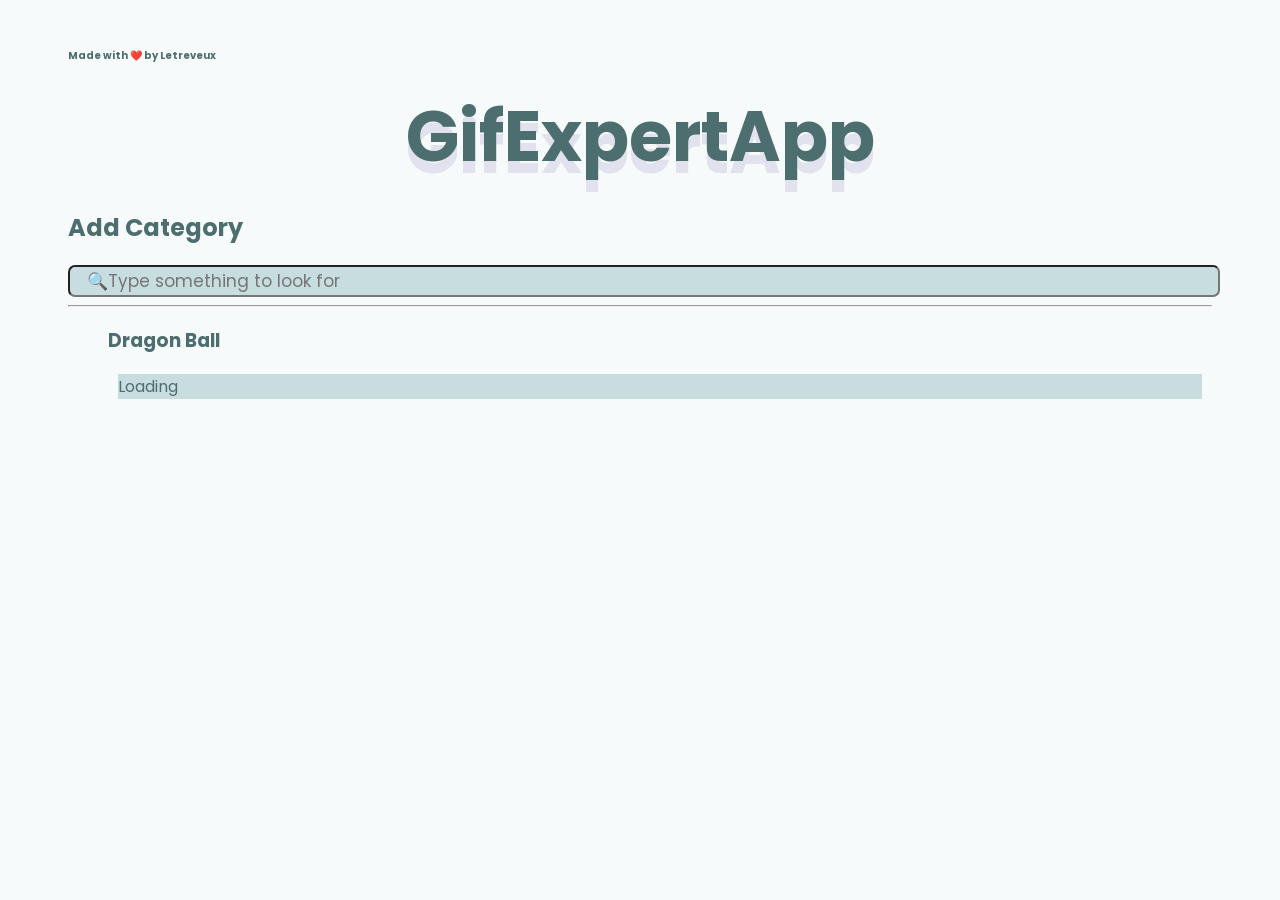
<file: docs/index.html>
<!doctype html>
<html lang="en">
<meta charset="utf-8" />
<link rel="icon" href="./favicon.ico" />
<meta name="viewport" content="width=device-width,initial-scale=1" />
<meta name="theme-color" content="#000000" />
<meta name="description" content="Web site created using create-react-app" />
<link rel="apple-touch-icon" href="./logo192.png" />
<link rel="stylesheet" href="https://cdnjs.cloudflare.com/ajax/libs/animate.css/4.1.1/animate.min.css" />
<link rel="manifest" href="./manifest.json" />
<title>Gif Expert App</title>
<link href="./static/css/main.d544b634.chunk.css" rel="stylesheet">

<body><noscript>You need to enable JavaScript to run this app.</noscript>
    <div id="root"></div>
    <script>!function (e) { function r(r) { for (var n, p, f = r[0], i = r[1], l = r[2], c = 0, s = []; c < f.length; c++)p = f[c], Object.prototype.hasOwnProperty.call(o, p) && o[p] && s.push(o[p][0]), o[p] = 0; for (n in i) Object.prototype.hasOwnProperty.call(i, n) && (e[n] = i[n]); for (a && a(r); s.length;)s.shift()(); return u.push.apply(u, l || []), t() } function t() { for (var e, r = 0; r < u.length; r++) { for (var t = u[r], n = !0, f = 1; f < t.length; f++) { var i = t[f]; 0 !== o[i] && (n = !1) } n && (u.splice(r--, 1), e = p(p.s = t[0])) } return e } var n = {}, o = { 1: 0 }, u = []; function p(r) { if (n[r]) return n[r].exports; var t = n[r] = { i: r, l: !1, exports: {} }; return e[r].call(t.exports, t, t.exports, p), t.l = !0, t.exports } p.m = e, p.c = n, p.d = function (e, r, t) { p.o(e, r) || Object.defineProperty(e, r, { enumerable: !0, get: t }) }, p.r = function (e) { "undefined" != typeof Symbol && Symbol.toStringTag && Object.defineProperty(e, Symbol.toStringTag, { value: "Module" }), Object.defineProperty(e, "__esModule", { value: !0 }) }, p.t = function (e, r) { if (1 & r && (e = p(e)), 8 & r) return e; if (4 & r && "object" == typeof e && e && e.__esModule) return e; var t = Object.create(null); if (p.r(t), Object.defineProperty(t, "default", { enumerable: !0, value: e }), 2 & r && "string" != typeof e) for (var n in e) p.d(t, n, function (r) { return e[r] }.bind(null, n)); return t }, p.n = function (e) { var r = e && e.__esModule ? function () { return e.default } : function () { return e }; return p.d(r, "a", r), r }, p.o = function (e, r) { return Object.prototype.hasOwnProperty.call(e, r) }, p.p = "/"; var f = this["webpackJsonpgif-expert-app"] = this["webpackJsonpgif-expert-app"] || [], i = f.push.bind(f); f.push = r, f = f.slice(); for (var l = 0; l < f.length; l++)r(f[l]); var a = i; t() }([])</script>
    <script src="./static/js/2.d5a4d798.chunk.js"></script>
    <script src="./static/js/main.3813ec58.chunk.js"></script>
</body>

</html>
</file>
<file: docs/static/css/main.d544b634.chunk.css>
@import url(https://fonts.googleapis.com/css2?family=Poppins:wght@600&display=swap);*{font-family:"Poppins";background-color:#f7fafa;color:#4d6e6e}body{padding:60px;margin-top:-10px}input{color:grey;width:100%;font-size:17px;border-radius:7px;-webkit-border-radius:7px;-moz-border-radius:7px;-ms-border-radius:7px;-o-border-radius:7px;background-color:#c8dde0}.title1{font-size:70px;margin:10px;text-shadow:0 12px 0 #e1e2ed;cursor:default}.card,.title1{text-align:center}.card{font-size:15px;-webkit-align-content:center;align-content:center;border:1px solid grey;border-radius:6px;overflow:hidden;margin-bottom:10px;margin-right:10px;-webkit-border-radius:6px;-moz-border-radius:6px;-ms-border-radius:6px;-o-border-radius:6px;max-width:500px}.card,p{background-color:#c8dde0}p{margin:5px 10px 10px}.card img{max-height:170px;border-radius:5px;padding:1px;-webkit-border-radius:5px;-moz-border-radius:5px;-ms-border-radius:5px;-o-border-radius:5px}.card-grid{display:-webkit-flex;display:flex;-webkit-flex-direction:row;flex-direction:row;-webkit-flex-wrap:wrap;flex-wrap:wrap}.message{font-size:10px;position:relative;top:-10px;right:0;text-shadow:none}
/*# sourceMappingURL=main.d544b634.chunk.css.map */
</file>
